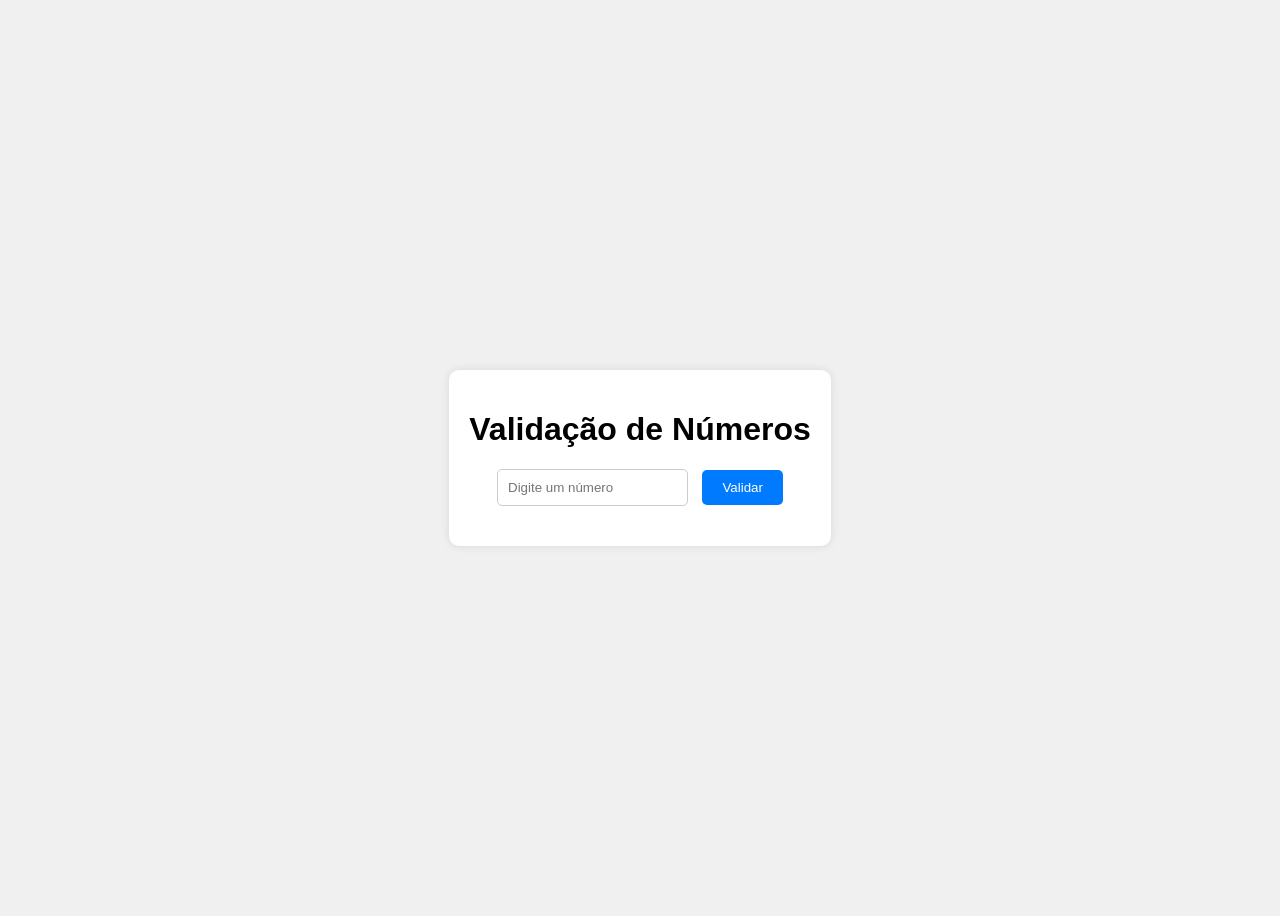
<file: index.html>
<!DOCTYPE html>
<html lang="en">
<head>
    <meta charset="UTF-8">
    <meta name="viewport" content="width=device-width, initial-scale=1.0">
    <title>Exemplo Exercício Desvio Condicional – Validação Número</title>

    <link rel="stylesheet" href="styles.css">
</head>
<body>

    <div class="container">
        <h1>Validação de Números</h1>

        <input type="number" id="numero" placeholder="Digite um número">

        <button onclick="validarNumero()">Validar</button>

        <p id="mensagem"></p>
    </div>
    <script src="script.js"></script>
</body>
</html>
</file>
<file: styles.css>
body {
    font-family: Arial, sans-serif;
    display: flex;
    justify-content: center;
    align-items: center;
    height: 100vh;
    background-color: #f0f0f0;
}

.container {
    text-align: center;
    padding: 20px;
    background-color: #fff;
    border-radius: 10px;
    box-shadow: 0 0 10px rgba(0, 0, 0, 0.1);
}

input {
    padding: 10px;
    margin-right: 10px;
    border: 1px solid #ccc;
    border-radius: 5px;
}

button {
    padding: 10px 20px;
    background-color: #007BFF;
    color: white;
    border: none;
    border-radius: 5px;
    cursor: pointer;
}

button:hover {
    background-color: #0056b3;
}

p {
    margin-top: 20px;
    font-size: 18px;
}
</file>
<file: RevisaoJavaScript/styles.css>
body {
    font-family: Arial, sans-serif;
    display: flex;
    justify-content: center;
    align-items: center;
    height: 100vh;
    background-color: #f0f0f0;
}

.container {
    text-align: center;
    padding: 20px;
    background-color: #fff;
    border-radius: 10px;
    box-shadow: 0 0 10px rgba(0, 0, 0, 0.1);
}

input {
    padding: 10px;
    margin-right: 10px;
    border: 1px solid #ccc;
    border-radius: 5px;
}

button {
    padding: 10px 20px;
    background-color: #007BFF;
    color: white;
    border: none;
    border-radius: 5px;
    cursor: pointer;
}

button:hover {
    background-color: #0056b3;
}

p {
    margin-top: 20px;
    font-size: 18px;
}
</file>
